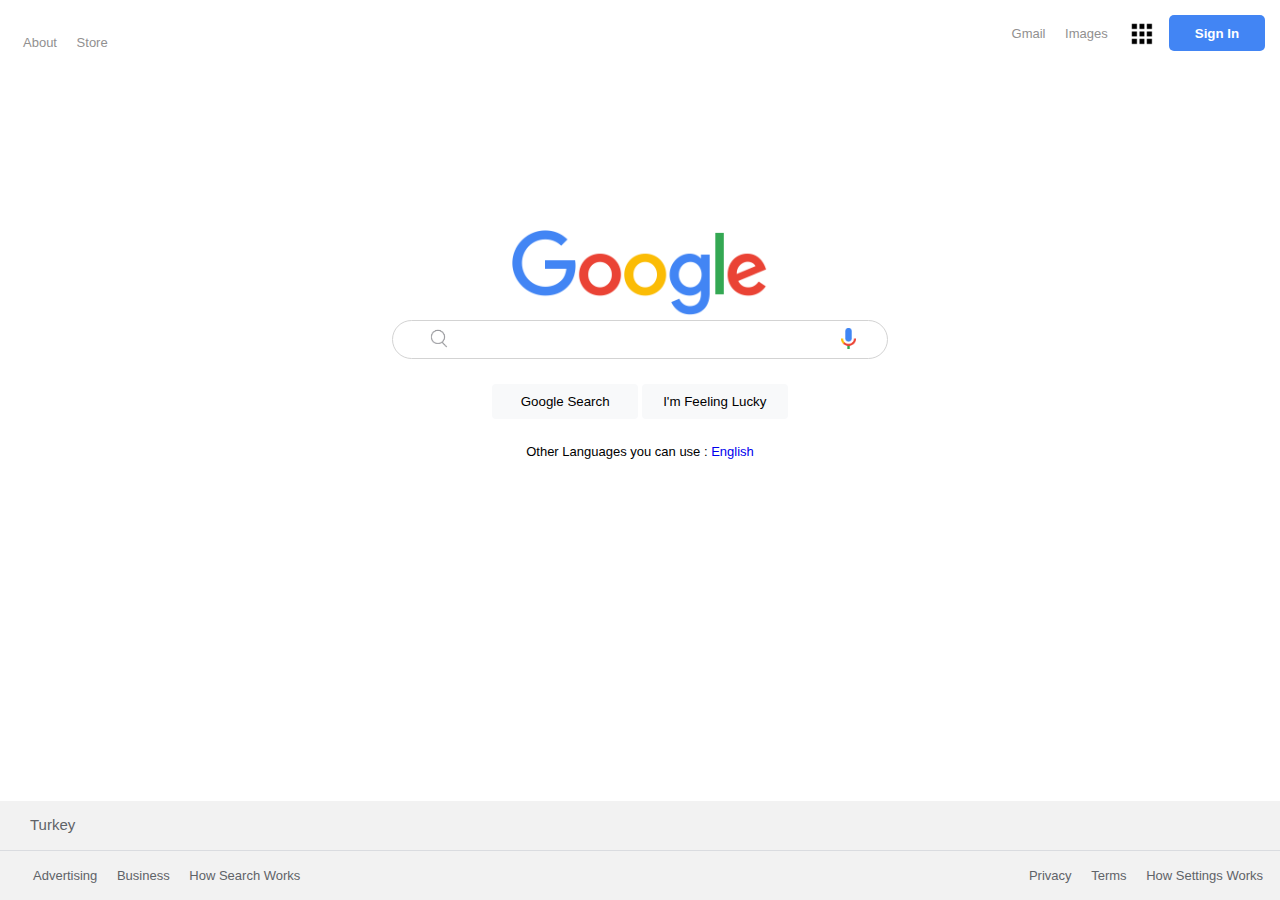
<file: index.html>
<!DOCTYPE html>
<html lang="en">
  <head>
    <meta charset="UTF-8" />
    <meta http-equiv="X-UA-Compatible" content="IE=edge" />
    <meta name="viewport" content="width=device-width, initial-scale=1.0" />
    <title>Google Landing Page</title>
    <link rel="icon" href="./images/gfavicon.png" type="img-title" />
    <link rel="stylesheet" href="./style.css" />
  </head>
  <body>
    <header class="header">
      <ul class="header__left">
        <li><a href="#">About</a></li>
        <li><a href="#">Store</a></li>
      </ul>
      <ul class="header__right">
        <li><a href="#">Gmail</a></li>
        <li><a href="#">Images</a></li>
        <li>
          <a href="#"
            ><img
              title="Google Apps"
              class="header__rigt--apicon"
              src="./images/appicon.png"
              alt="App Icon"
          /></a>
        </li>
        <li><button class="header__right--btn">Sign In</button></li>
      </ul>
    </header>
    <main class="main">
      <img class="main__logo" src="./images/googlelogo.png" alt="" srcset="" />
      <div class="main__search-bar">
        <img
          class="main__searc-bar--magnifier"
          src="./images/magnifying_glass.jpg"
          alt=""
          srcset=""
        />
        <input type="search" class="main__search-bar--input" />
        <a href="#">
          <img
            class="main__search-bar--mic"
            src="./images/google_microphone.png"
            alt="Microphone"
            srcset=""
            
          />
        </a>
      </div>
      <div class="main__buttons">
          <button class="main__buttons--left">Google Search</button>
          <button class="main__buttons--right">I'm Feeling Lucky</button>
      </div>
      <div class="main__languages">
      <p>Other Languages you can use : <a href="#">English</a></p>
    </div>
    </main>
    <footer class="footer">
        <div class="footer__country">Turkey</div>
        <div class="footer__bottom">
            <ul class="footer__bottom--left">
                <li><a href="#"></a>Advertising</li>
                <li><a href="#"></a>Business</li>
                <li><a href="#"></a>How Search Works</li>
            </ul>
            <ul class="footer__bottom--right">
                <li><a href="#"></a>Privacy</li>
                <li><a href="#"></a>Terms</li>
                <li><a href="#"></a>How Settings Works</li>
            </ul>

        </div>

    </footer>
  </body>
</html>
</file>
<file: style.css>
*{
    box-sizing: border-box;
    margin: 0;
    padding: 0;
    text-decoration: none;
}
body{
    font-family: Arial, Helvetica, sans-serif;
    font-size: 13px;  
    
}
header{
    padding: 15px;
    line-height: 36px;
}
.header__left{
    float: left;
    margin-top: 10px;
}
.header__right{
    float: right;
}
ul li{
    display: inline-block;
}
ul li a{
    color: #919090;
    padding: 0.5rem;
}
.header__rigt--apicon{
    vertical-align: middle;

}
.header__right--btn{
    border: none;
    background-color:#4285F4 ;
    color: white;
    width: 96px;
    height: 36px;
    border-radius: 5px;
    font-weight: 600;
}
.header__right--btn:hover{
    cursor: pointer;
    box-shadow: 2px 3px 5px rgb(211, 211, 211);
}
ul li a:hover{
    text-decoration: underline;
}

.main{
    /* display: flex; */
    margin-top: 200px;
    text-align: center;

}
.main__logo{
    width: 20%;
    
}
.main__search-bar{

    border: 1px solid #D3D3D3;
    border-radius: 20px;
    width: 496px;
    height: 39px;
    margin: auto;
}
.main__search-bar--input{
    width: 380px;
    font-size: 13px;
    border: none;
    outline: none;
    height: 30px;
    margin-top: 2px;

}
.main__searc-bar--magnifier{
    width: 30px;
    vertical-align: middle;

}
.main__search-bar--mic{
    width: 15px;
    vertical-align: middle;
}

.main__buttons--left,
.main__buttons--right{
    width: 146px;
    /* height: 36px; */
    border: none;
    background-color: #F8F9FA;
    border-radius: 4px;
    margin: 25px 0;
    padding: 10px ;
}
.main__buttons--left:hover,
.main__buttons--right:hover{
    border: 1px solid #d3d3d3;
    box-shadow: rgb(211, 211, 211)
    1px 1px 10px;
    cursor: pointer;
    
}
.main__languages a:hover{
    text-decoration: underline;
}
.footer{
    position: fixed;
    bottom: 0;
    background-color: #F2F2F2;
    color: #5F6368;
    width: 100%;
}
.footer__country{
    border-bottom: 0.3px solid #dadce0;
    font-size: 15px;
    padding:15px 30px ;
    height: 50px;
}
.footer__bottom{
    height: 2.5rem;
}
.footer__bottom--left{
    float: left;
    padding: 17px;

}
.footer__bottom--right{
    float: right;
    padding: 17px;
}
</file>
